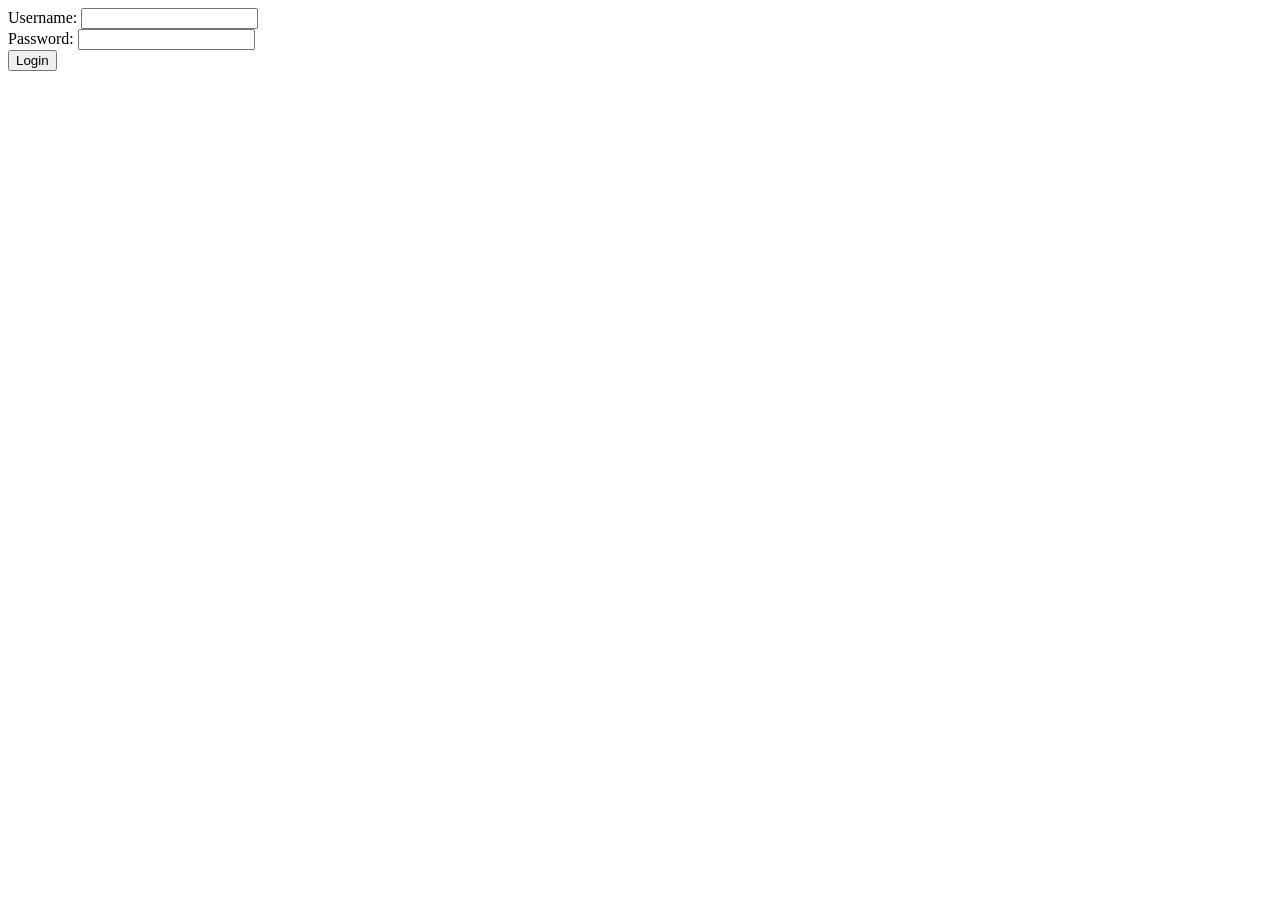
<file: app/form.html>
<html>
  <body>
    <form method="POST" action="/login">
      Username: <input name="username" /><br />
      Password: <input name="password" /><br />
      <button type="submit">Login</button>
    </form>
  </body>
</html>
</file>
